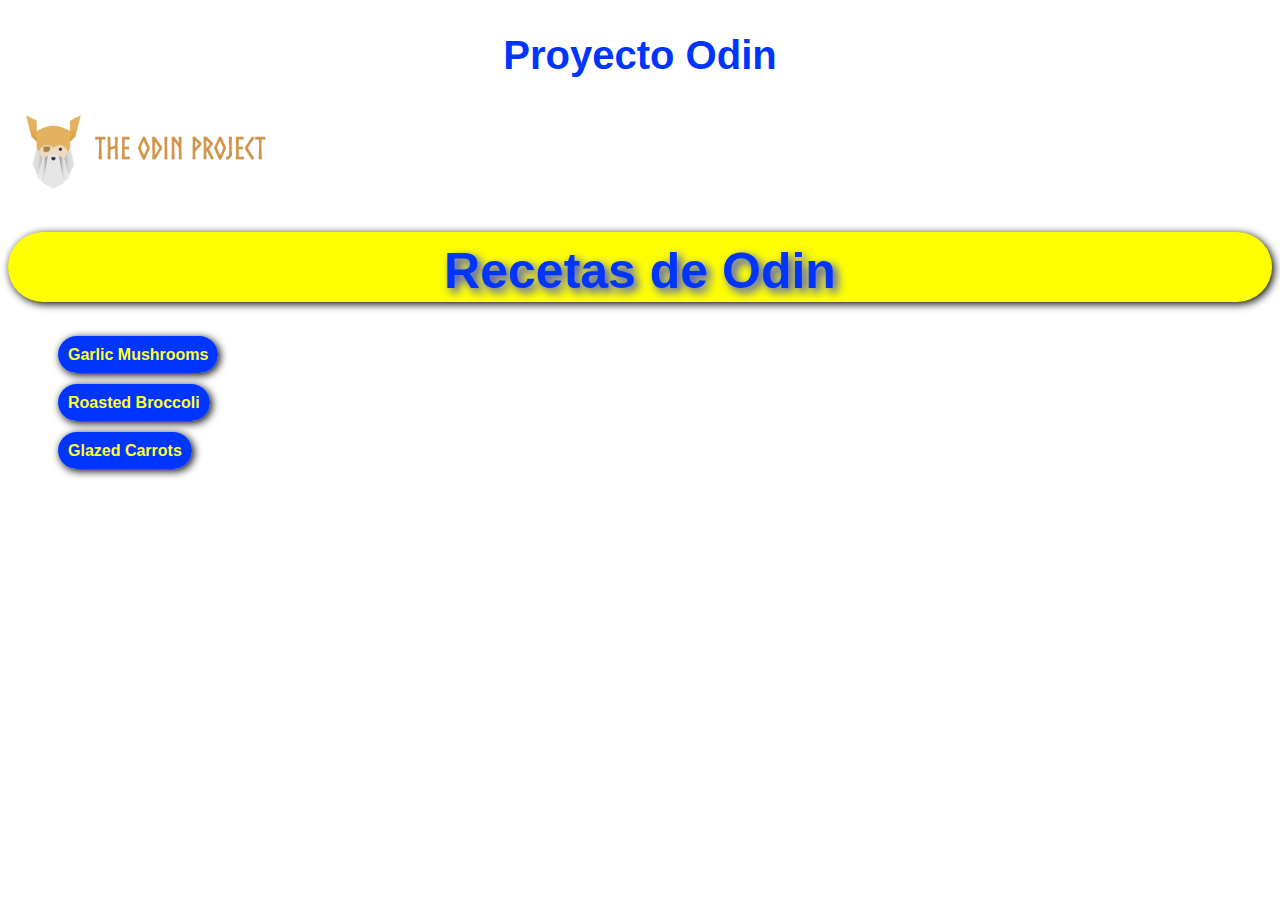
<file: index.html>
<!DOCTYPE html>
<html lang="en">
  <head>
    <meta charset="UTF-8" />
    <meta name="viewport" content="width=device-width, initial-scale=1.0" />
    <link rel="stylesheet" href="styles-index.css">
    <title>Proyecto recetas - Odin</title>
  </head>
  <body>
    <header>
      <h2 class="name-proyect">Proyecto Odin</h2>
      <img
        src="imgs/logo-odin.png"
        alt="Logo Proyecto Odin"
        width="300"
        height="auto"
      />
    </header>
    <main>
      <h1>Recetas de Odin</h1>
      <nav>
        <ul>
          <li><a href="recipes/garlic-mushroom.html">Garlic Mushrooms</a></li>
          <li><a href="recipes/roasted-broccoli.html">Roasted Broccoli</a></li>
          <li><a href="recipes/glazed-carrots.html">Glazed Carrots</a></li>
        </ul>
      </nav>
    </main>
  </body>
</html>
</file>
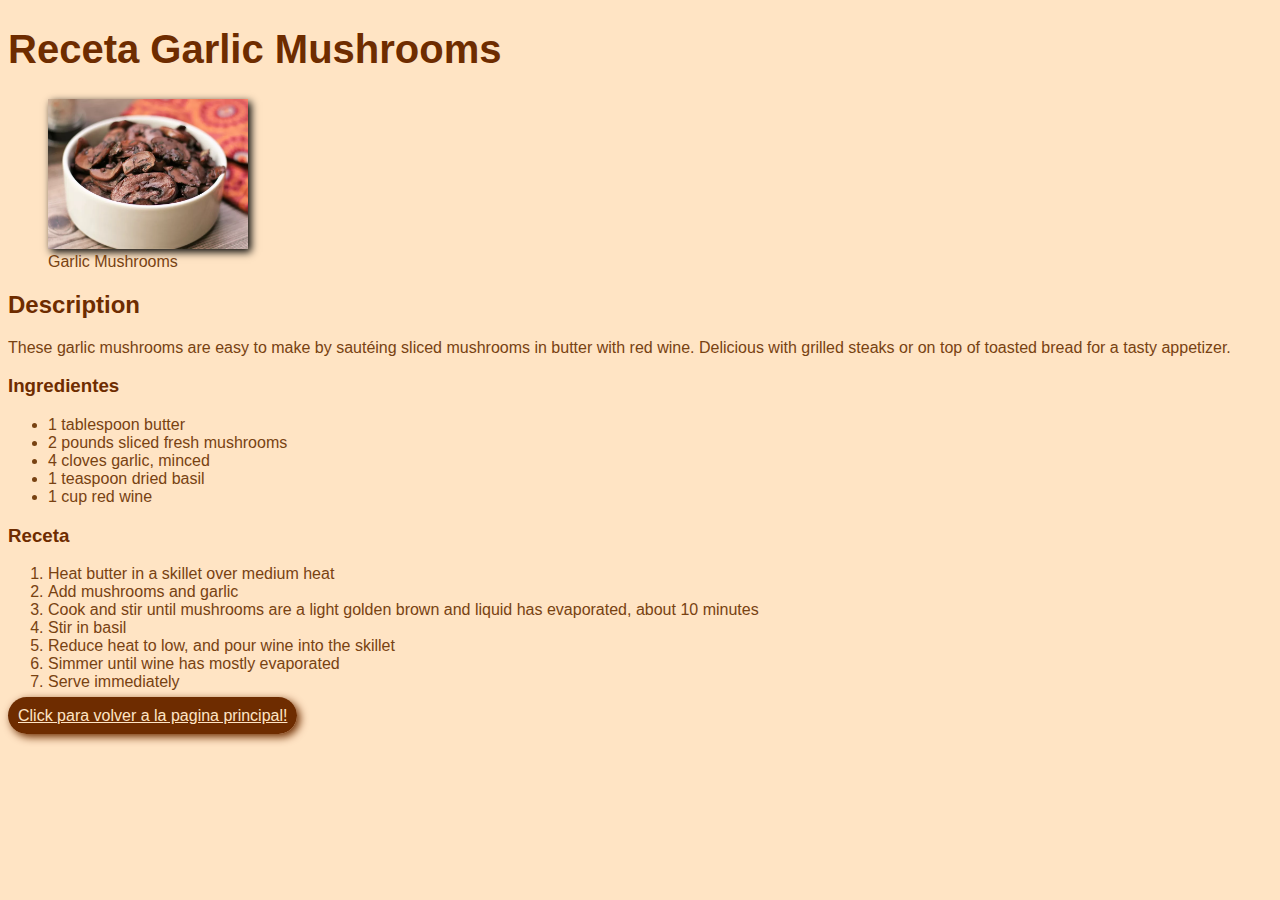
<file: recipes/garlic-mushroom.html>
<!DOCTYPE html>
<html lang="en">
  <head>
    <meta charset="UTF-8" />
    <meta name="viewport" content="width=device-width, initial-scale=1.0" />
    <link rel="stylesheet" href="style-recets.css">
    <title>Receta garlic mushroom</title>
  </head>
  <body>
    <main>
      <h1>Receta Garlic Mushrooms</h1>
      <figure>
        <img
          src="../imgs/img-mushroom.webp"
          alt="Garlic Mushrooms image"
          width="400"
          height="300"
        />
        <figcaption>Garlic Mushrooms</figcaption>
      </figure>
      <section>
        <h2>Description</h2>
        <p>
          These garlic mushrooms are easy to make by sautéing sliced mushrooms
          in butter with red wine. Delicious with grilled steaks or on top of
          toasted bread for a tasty appetizer.
        </p>
      </section>
      <section>
        <h3>Ingredientes</h3>
        <ul>
          <li>1 tablespoon butter</li>
          <li>2 pounds sliced fresh mushrooms</li>
          <li>4 cloves garlic, minced</li>
          <li>1 teaspoon dried basil</li>
          <li>1 cup red wine</li>
        </ul>
      </section>
      <section>
        <h3>Receta</h3>
        <ol>
          <li>Heat butter in a skillet over medium heat</li>
          <li>Add mushrooms and garlic</li>
          <li>
            Cook and stir until mushrooms are a light golden brown and liquid
            has evaporated, about 10 minutes
          </li>
          <li>Stir in basil</li>
          <li>Reduce heat to low, and pour wine into the skillet</li>
          <li>Simmer until wine has mostly evaporated</li>
          <li>Serve immediately</li>
        </ol>
      </section>
      <nav>
        <a href="../index.html">Click para volver a la pagina principal!</a>
      </nav>
    </main>
  </body>
</html>
</file>
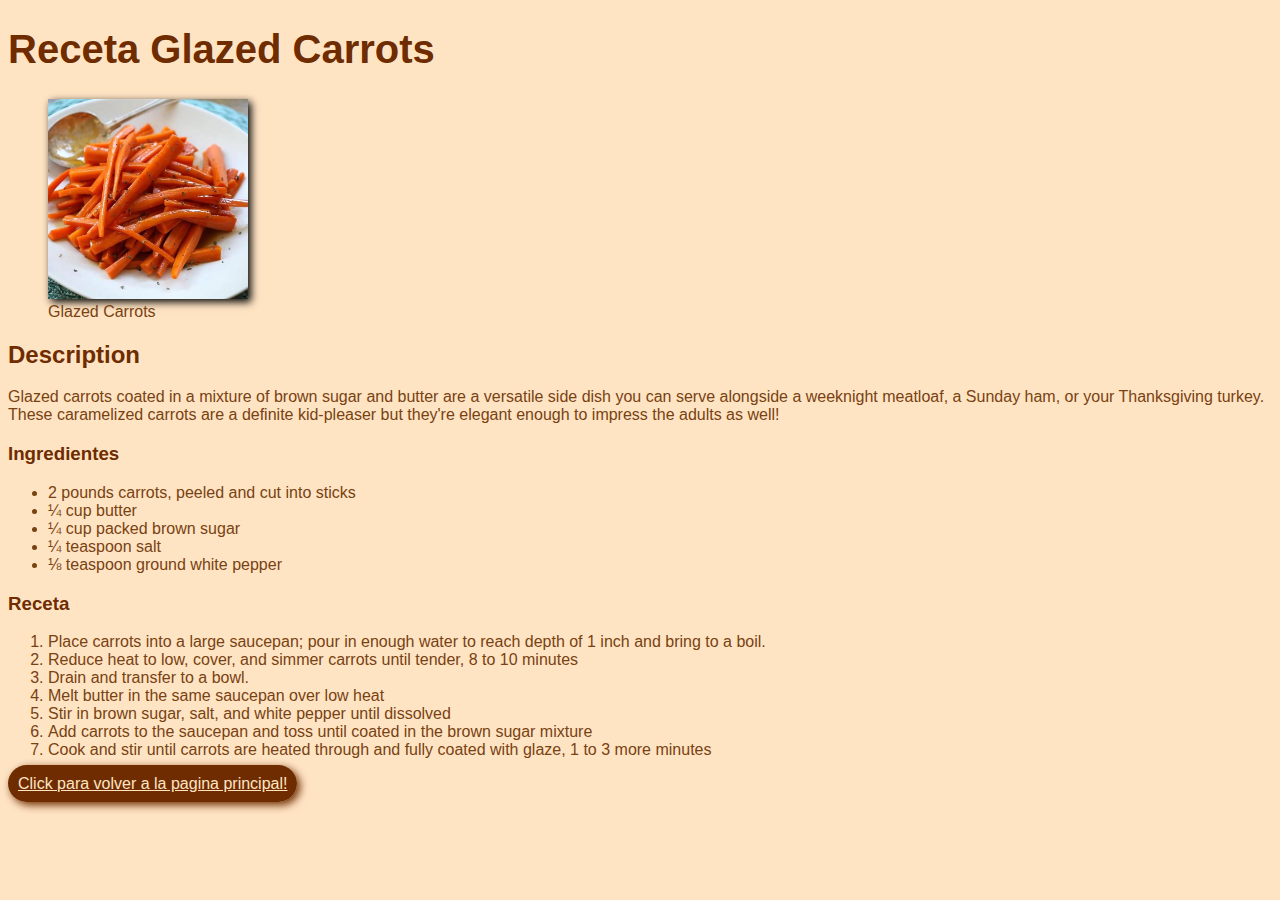
<file: recipes/glazed-carrots.html>
<!DOCTYPE html>
<html lang="en">
  <head>
    <meta charset="UTF-8" />
    <meta name="viewport" content="width=device-width, initial-scale=1.0" />
    <link rel="stylesheet" href="style-recets.css">
    <title>Receta Glazed Carrots</title>
  </head>
  <body>
    <main>
      <h1>Receta Glazed Carrots</h1>
      <figure>
        <img
          src="../imgs/glazed-carrots.jpg"
          alt="Glazed Carrots image"
          width="400"
          height="300"
        />
        <figcaption>Glazed Carrots</figcaption>
      </figure>
      <section>
        <h2>Description</h2>
        <p>
          Glazed carrots coated in a mixture of brown sugar and butter are a
          versatile side dish you can serve alongside a weeknight meatloaf, a
          Sunday ham, or your Thanksgiving turkey. These caramelized carrots are
          a definite kid-pleaser but they're elegant enough to impress the
          adults as well!
        </p>
      </section>
      <section>
        <h3>Ingredientes</h3>
        <ul>
          <li>2 pounds carrots, peeled and cut into sticks</li>
          <li>¼ cup butter</li>
          <li>¼ cup packed brown sugar</li>
          <li>¼ teaspoon salt</li>
          <li>⅛ teaspoon ground white pepper</li>
        </ul>
      </section>
      <section>
        <h3>Receta</h3>
        <ol>
          <li>
            Place carrots into a large saucepan; pour in enough water to reach
            depth of 1 inch and bring to a boil.
          </li>
          <li>
            Reduce heat to low, cover, and simmer carrots until tender, 8 to 10
            minutes
          </li>
          <li>Drain and transfer to a bowl.</li>
          <li>Melt butter in the same saucepan over low heat</li>
          <li>Stir in brown sugar, salt, and white pepper until dissolved</li>
          <li>
            Add carrots to the saucepan and toss until coated in the brown sugar
            mixture
          </li>
          <li>
            Cook and stir until carrots are heated through and fully coated with
            glaze, 1 to 3 more minutes
          </li>
        </ol>
      </section>
      <nav>
        <a href="../index.html">Click para volver a la pagina principal!</a>
      </nav>
    </main>
  </body>
</html>
</file>
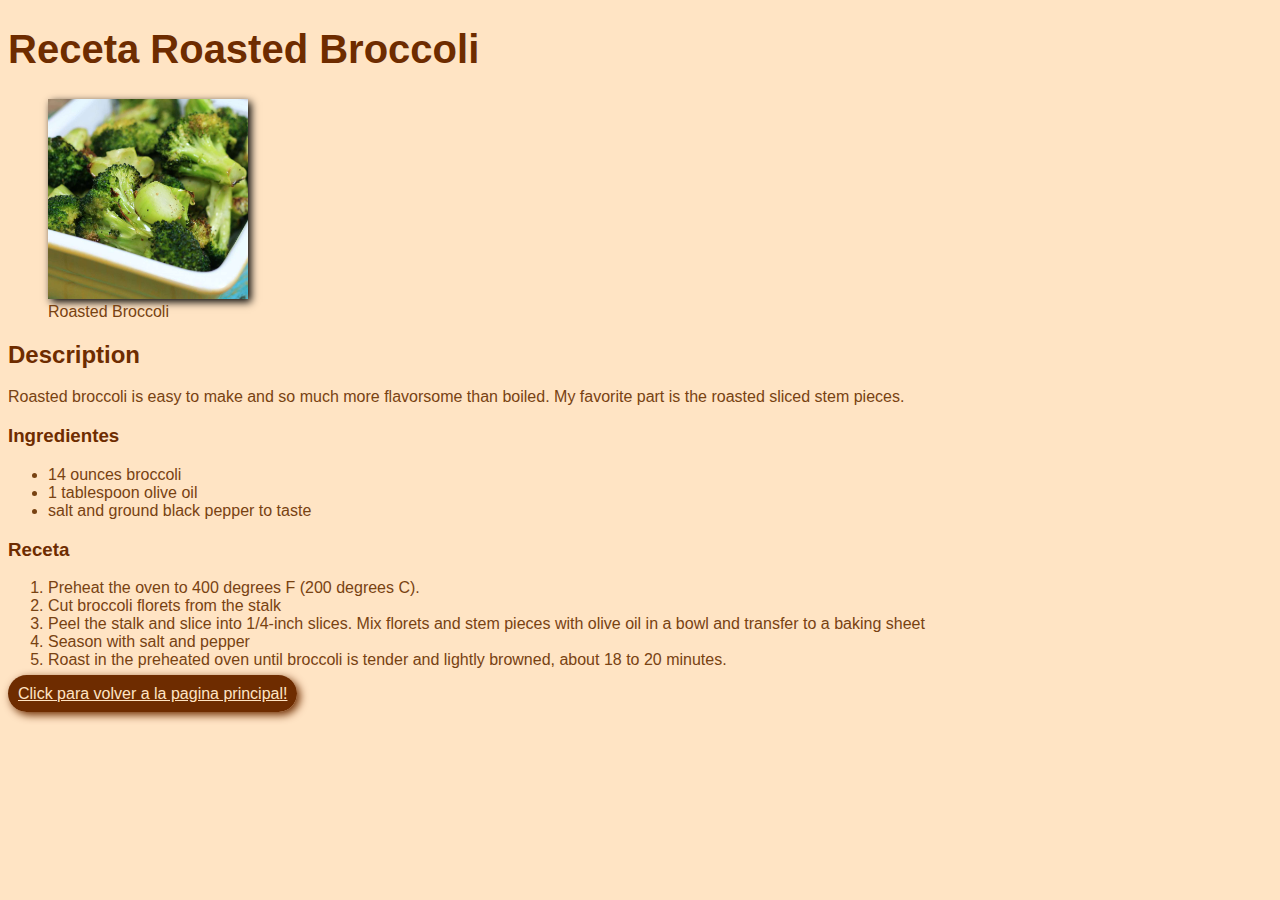
<file: recipes/roasted-broccoli.html>
<!DOCTYPE html>
<html lang="en">
  <head>
    <meta charset="UTF-8" />
    <meta name="viewport" content="width=device-width, initial-scale=1.0" />
    <link rel="stylesheet" href="style-recets.css">
    <title>Receta Roasted Broccoli</title>
  </head>
  <body>
    <main>
      <h1>Receta Roasted Broccoli</h1>
      <figure>
        <img
          src="../imgs/roasted-broccoli.jpg"
          alt="Roasted Broccoli image"
          width="400"
          height="300"
        />
        <figcaption>Roasted Broccoli</figcaption>
      </figure>
      <section>
        <h2>Description</h2>
        <p>
          Roasted broccoli is easy to make and so much more flavorsome than
          boiled. My favorite part is the roasted sliced stem pieces.
        </p>
      </section>
      <section>
        <h3>Ingredientes</h3>
        <ul>
          <li>14 ounces broccoli</li>
          <li>1 tablespoon olive oil</li>
          <li>salt and ground black pepper to taste</li>
        </ul>
      </section>
      <section>
        <h3>Receta</h3>
        <ol>
          <li>Preheat the oven to 400 degrees F (200 degrees C).</li>
          <li>Cut broccoli florets from the stalk</li>
          <li>
            Peel the stalk and slice into 1/4-inch slices. Mix florets and stem
            pieces with olive oil in a bowl and transfer to a baking sheet
          </li>
          <li>Season with salt and pepper</li>
          <li>
            Roast in the preheated oven until broccoli is tender and lightly
            browned, about 18 to 20 minutes.
          </li>
        </ol>
      </section>
      <nav>
        <a href="../index.html">Click para volver a la pagina principal!</a>
      </nav>
    </main>
  </body>
</html>
</file>
<file: styles-index.css>
*{
    font-family: sans-serif;
}

.name-proyect{
    font-size: 40px;
    color: #0034ff;
    text-align: center;
}

h1{
    background-color: #ffff00;
    font-size: 50px;
    text-align: center;
    border-radius: 50px;
    padding:10px;
    text-shadow: 4px 4px 10px #2232ff;
    box-shadow: 2px 2px 9px black;
    height: 50px;
    color: #0034ff;
}

li{
    list-style-type: none;
    padding: 10px;
    margin-bottom: 10px;
}

a{
    color: #ffff32;
    font-weight: 600;
    text-decoration: none;
    background-color: #0034ff;
    padding:10px;
    border-radius: 20px;
    box-shadow: 2px 2px 9px black;

}
</file>
<file: recipes/style-recets.css>
*{
    font-family: 'Lucida Sans', 'Lucida Sans Regular', 'Lucida Grande', 'Lucida Sans Unicode', Geneva, Verdana, sans-serif;
    background-color: bisque;
    color: #784212;
}

h1{
    font-size: 40px;
    font-weight: 800;
}

h1,h2,h3{
    color:#6E2C00;
}

img{
    width:200px;
    height: auto;
    box-shadow: 3px 3px 8px black;
}

a{
    background-color: #6E2C00;
    padding:10px;
    text-align: center;
    color:bisque;
    border-radius: 20px;
    box-shadow: 3px 3px 8px #6E2C00;
}
</file>
